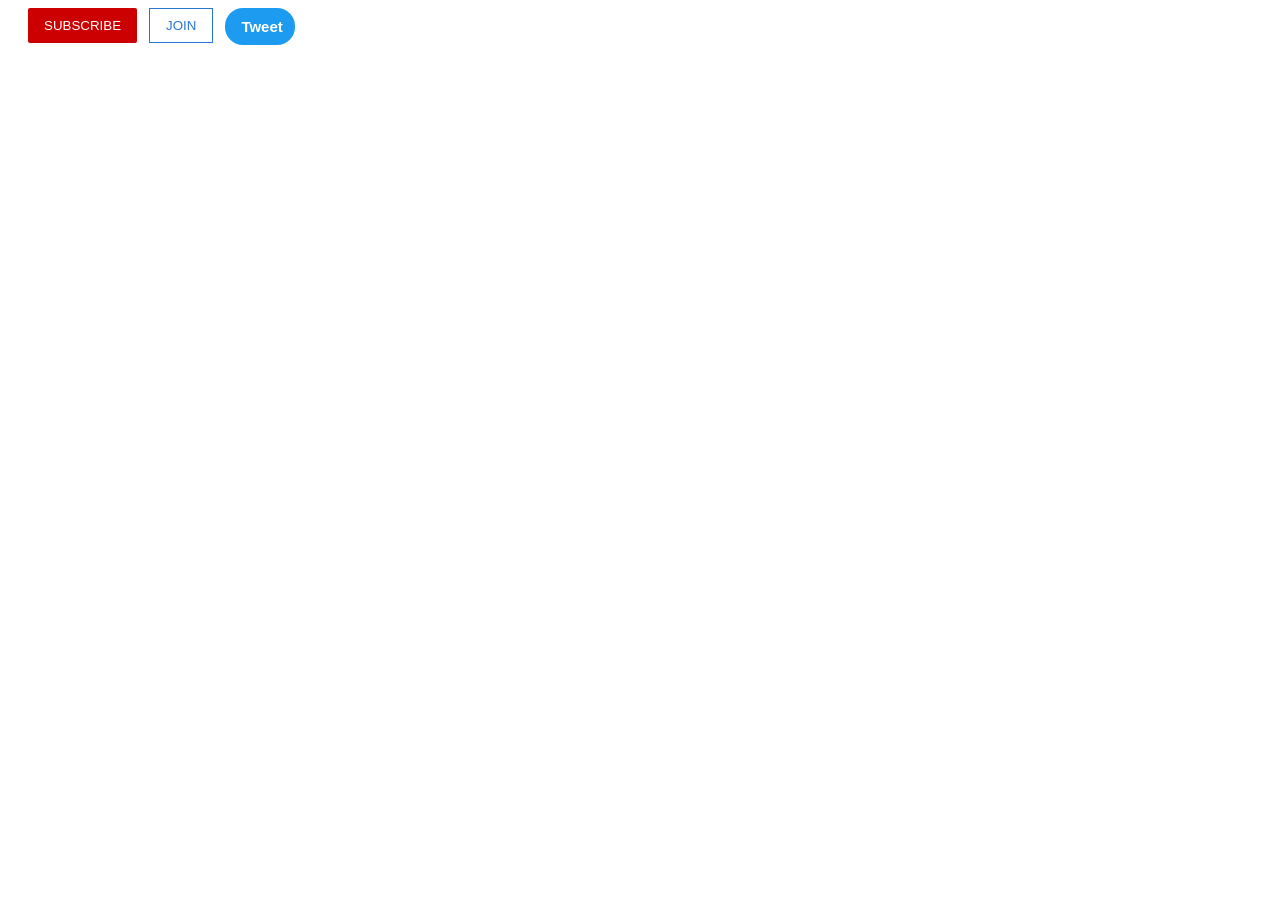
<file: index.html>
<!DOCTYPE html>
<html lang="en">
<head>
  <meta charset="UTF-8">
  <meta name="viewport" content="width=device-width, initial-scale=1.0">
  <title>Document</title>
  <link rel="stylesheet" href="buttons.css">
</head>
<body>
  <button class="subscribe-button">SUBSCRIBE </button>
<button class="join-button">JOIN</button>
<button class="tweet-button">Tweet</button>
</body>
</html>
</file>
<file: buttons.css>
.subscribe-button {
        background-color: rgb(204, 0, 0);;
        color: white;
        border: none;
       padding-left: 16px;
       padding-top: 10px; 
       padding-bottom: 10px;
       padding-right: 16px;
        border-radius: 2px; 
        cursor: pointer; 
        margin-right: 8px;
        margin-left: 20px;
        transition: opacity 0.2s;
        }
        .subscribe-button:hover {
            opacity: 0.7;
        }
        .subscribe-button:active{
            opacity: 0.4;
        }
    
.join-button {
        background-color: white;
        border-color: rgb(41, 118, 211);
        border-style: solid;
        border-width: 1px;
        color: rgb(41, 118, 211);
        padding-left: 16px;
       padding-top: 9px; 
       padding-bottom: 9px;
       padding-right: 16px;
       transition: background-color 0.15s, color 0.15s;
        cursor: pointer;
       }
        
.join-button:hover {
  background-color:rgb(41, 118, 211) ;
  color: white;
 
}
.join-button:active{
   opacity: 0.7;
}
.tweet-button{
    background-color: rgb(29, 155, 240);
    color: white;
    border: none;
    padding-left: 16px;
    padding-top: 10px; 
    padding-bottom: 10px;
    padding-right: 12px;
    border-radius: 18px;
    font-weight: bold;
    font-size: 15px;
    cursor: pointer;
    margin-left: 8px;
    transition: box-shadow 0.2s;
    vertical-align: top;
    
}
        .tweet-button:hover {
          box-shadow: 5px 5px 10px  rgba(0, 0, 0, 0.15);
        
        }
</file>
<file: buttons/buttons.css>
.subscribe-button {
        background-color: rgb(204, 0, 0);;
        color: white;
        border: none;
       padding-left: 16px;
       padding-top: 10px; 
       padding-bottom: 10px;
       padding-right: 16px;
        border-radius: 2px; 
        cursor: pointer; 
        margin-right: 8px;
        margin-left: 20px;
        transition: opacity 0.2s;
        }
        .subscribe-button:hover {
            opacity: 0.7;
        }
        .subscribe-button:active{
            opacity: 0.4;
        }
    
.join-button {
        background-color: white;
        border-color: rgb(41, 118, 211);
        border-style: solid;
        border-width: 1px;
        color: rgb(41, 118, 211);
        padding-left: 16px;
       padding-top: 9px; 
       padding-bottom: 9px;
       padding-right: 16px;
       transition: background-color 0.15s, color 0.15s;
        cursor: pointer;
       }
        
.join-button:hover {
  background-color:rgb(41, 118, 211) ;
  color: white;
 
}
.join-button:active{
   opacity: 0.7;
}
.tweet-button{
    background-color: rgb(29, 155, 240);
    color: white;
    border: none;
    padding-left: 16px;
    padding-top: 10px; 
    padding-bottom: 10px;
    padding-right: 12px;
    border-radius: 18px;
    font-weight: bold;
    font-size: 15px;
    cursor: pointer;
    margin-left: 8px;
    transition: box-shadow 0.2s;
    vertical-align: top;
    
}
        .tweet-button:hover {
          box-shadow: 5px 5px 10px  rgba(0, 0, 0, 0.15);
        
        }
</file>
